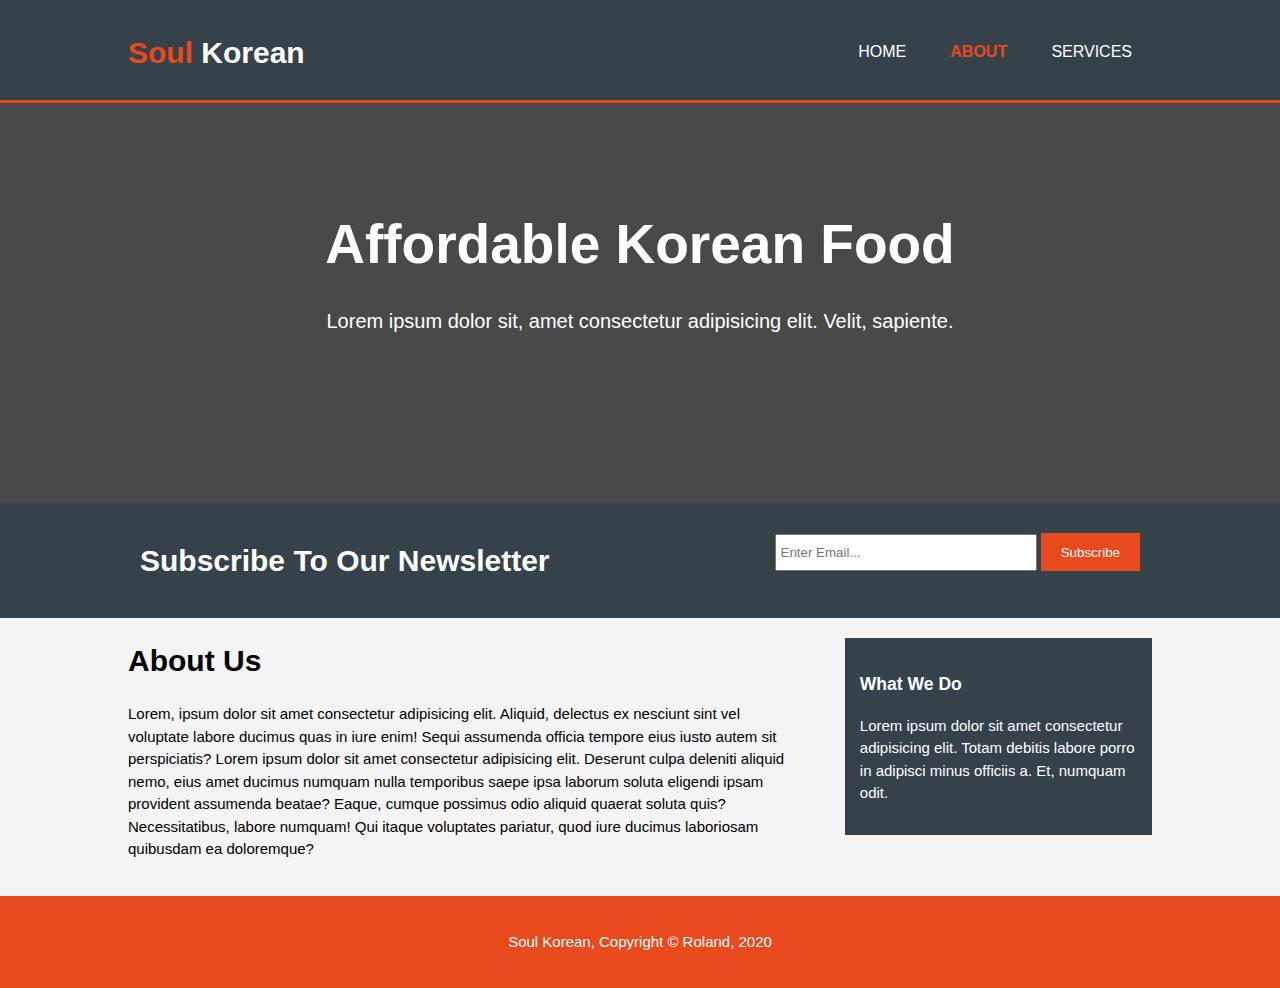
<file: about.html>
<!DOCTYPE html>
<html lang="en">
<head>
    <meta charset="UTF-8">
    <meta name="viewport" content="width=device-width, initial-scale=1.0">
    <meta name="description" content="Affordable Korean Food">
    <meta name="keywords" content="Restaurant, food, Korean, delicious">
    <meta name="author" content="Roland Arthur">    
    <meta http-equiv="X-UA-Compatible" content="ie=edge">
    <title>Soul Korean | Welcome</title> 
    <link rel="stylesheet" href="css/style.css">

</head>
<body>
    <header>
        <div class="container">
            <div id="branding">
                <h1><span class="highlight">Soul</span> Korean</h1>
            </div>
            <nav>
                <ul>
                    <li ><a href="index.html">Home</a></li>
                    <li class="current"><a href="about.html">About</a></li>
                    <li><a href="services.html">Services</a></li>

                </ul>
            </nav>
        </div>
    </header>

    <section id="showcase">
        <div class="container">
            <h1>Affordable Korean Food</h1>
            <p>Lorem ipsum dolor sit, amet consectetur adipisicing elit. Velit, sapiente.</p>
        </div>
    </section>

    <section id="newsletter">
        <div class="container">
            <h1>Subscribe To Our Newsletter</h1>
            <form>
                <input type="email" placeholder="Enter Email..."> 
                <button type="submit" class="button_1">Subscribe</button>
            </form>
        </div>
    </section>

    <section id="main">
        <div class="container">
            <article id="main-col">
                <h1 class="page-title">About Us</h1>
                <p>Lorem, ipsum dolor sit amet consectetur adipisicing elit. Aliquid, delectus ex nesciunt sint vel voluptate labore ducimus quas in iure enim! Sequi assumenda officia tempore eius iusto autem sit perspiciatis? Lorem ipsum dolor sit amet consectetur adipisicing elit. Deserunt culpa deleniti aliquid nemo, eius amet ducimus numquam nulla temporibus saepe ipsa laborum soluta eligendi ipsam provident assumenda beatae? Eaque, cumque possimus odio aliquid quaerat soluta quis? Necessitatibus, labore numquam! Qui itaque voluptates pariatur, quod iure ducimus laboriosam quibusdam ea doloremque?</p>
            </article>
            <aside id="sidebar">
                <div class="dark">
                    <h3>What We Do</h3>
                    <p>Lorem ipsum dolor sit amet consectetur adipisicing elit. Totam debitis labore porro in adipisci minus officiis a. Et, numquam odit.</p>
                </div>
            </aside>
        </div>
    </section>

    <footer>
        <p>Soul Korean, Copyright &copy; Roland, 2020</p>
    </footer>
    
</body>
</html>
</file>
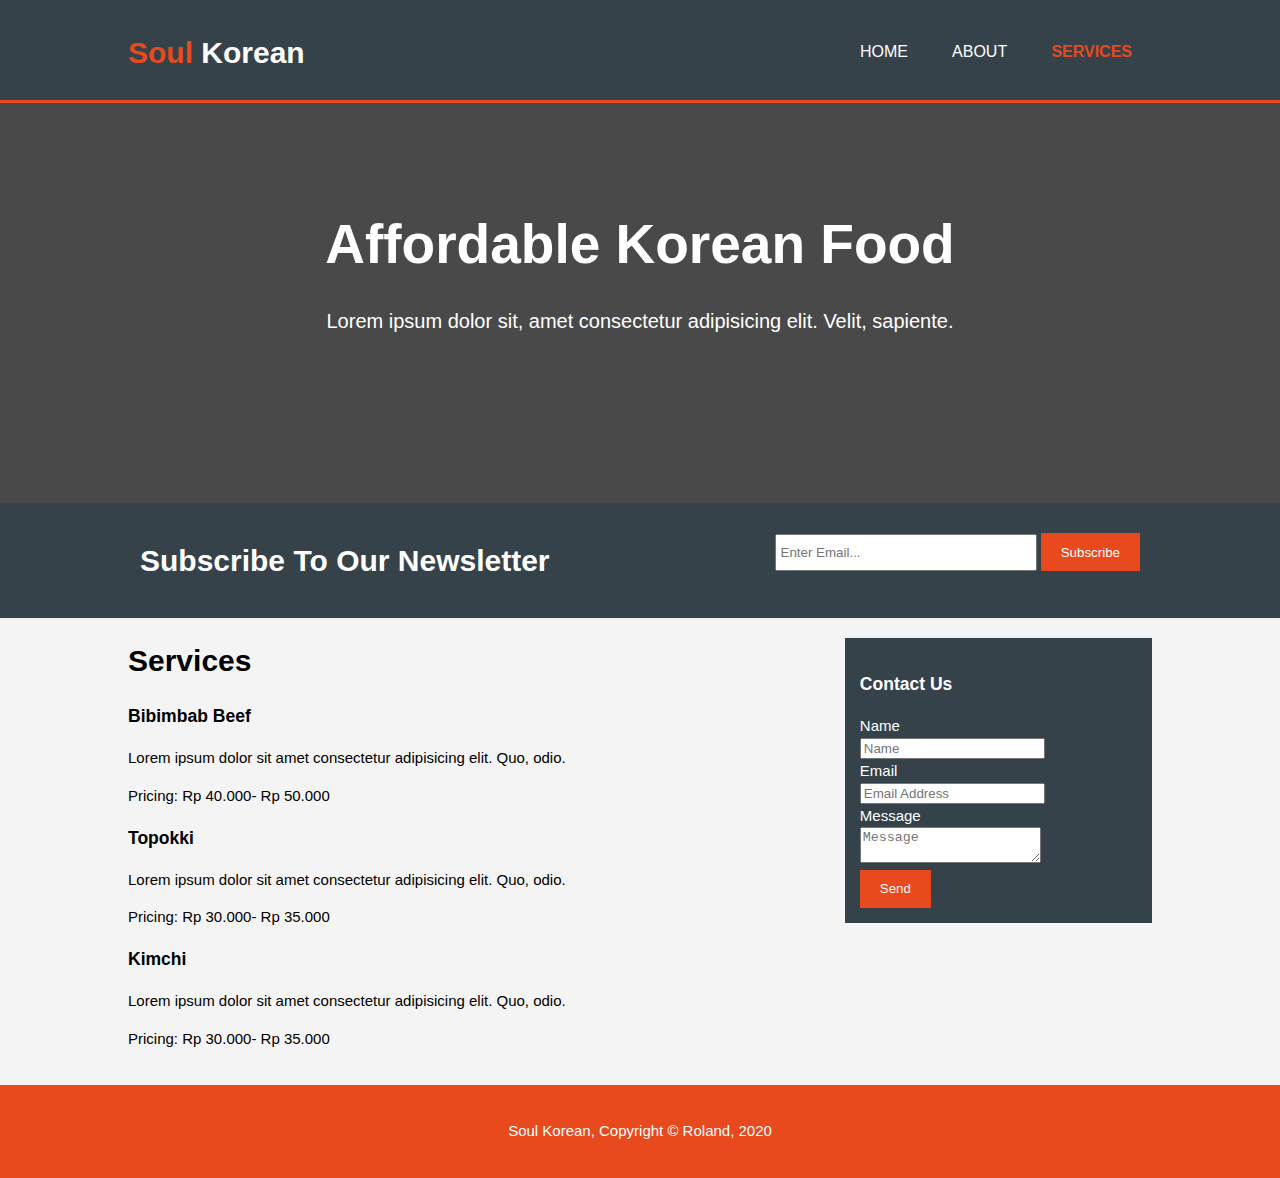
<file: services.html>
<!DOCTYPE html>
<html lang="en">
<head>
    <meta charset="UTF-8">
    <meta name="viewport" content="width=device-width, initial-scale=1.0">
    <meta name="description" content="Affordable Korean Food">
    <meta name="keywords" content="Restaurant, food, Korean, delicious">
    <meta name="author" content="Roland Arthur">    
    <meta http-equiv="X-UA-Compatible" content="ie=edge">
    <title>Soul Korean | Welcome</title> 
    <link rel="stylesheet" href="css/style.css">

</head>
<body>
    <header>
        <div class="container">
            <div id="branding">
                <h1><span class="highlight">Soul</span> Korean</h1>
            </div>
            <nav>
                <ul>
                    <li ><a href="index.html">Home</a></li>
                    <li ><a href="about.html">About</a></li>
                    <li class="current"><a href="services.html">Services</a></li>

                </ul>
            </nav>
        </div>
    </header>

    <section id="showcase">
        <div class="container">
            <h1>Affordable Korean Food</h1>
            <p>Lorem ipsum dolor sit, amet consectetur adipisicing elit. Velit, sapiente.</p>
        </div>
    </section>

    <section id="newsletter">
        <div class="container">
            <h1>Subscribe To Our Newsletter</h1>
            <form>
                <input type="email" placeholder="Enter Email..."> 
                <button type="submit" class="button_1">Subscribe</button>
            </form>
        </div>
    </section>

    <section id="main">
        <div class="container">
            <article id="main-col">
                <h1 class="page-title">Services</h1>
                <ul id="services">
                    <li>
                        <h3>Bibimbab Beef</h3>
                        <p>Lorem ipsum dolor sit amet consectetur adipisicing elit. Quo, odio.</p>
                        <p>Pricing: Rp 40.000- Rp 50.000</p>
                    </li>
                    <li>
                        <h3>Topokki</h3>
                        <p>Lorem ipsum dolor sit amet consectetur adipisicing elit. Quo, odio.</p>
                        <p>Pricing: Rp 30.000- Rp 35.000</p>
                    </li>
                    <li>
                        <h3>Kimchi</h3>
                        <p>Lorem ipsum dolor sit amet consectetur adipisicing elit. Quo, odio.</p>
                        <p>Pricing: Rp 30.000- Rp 35.000</p>
                    </li>
                </ul>
            </article>
            <aside id="sidebar">
                <div class="dark">
                    
                    <h3>Contact Us</h3>
                    <form class="quote">
                        <div>
                            <label>Name</label><br>
                            <input type="text" placeholder="Name">
                        </div>
                        <div>
                            <label>Email</label><br>
                            <input type="text" placeholder="Email Address">
                        </div>
                        <div>
                            <label>Message</label><br>
                            <textarea placeholder="Message"></textarea>
                        </div>
                        <button class="button_1" type="submit">Send</button>
                    </form>
                </div>
            </aside>
        </div>
    </section>

    <footer>
        <p>Soul Korean, Copyright &copy; Roland, 2020</p>
    </footer>
    
</body>
</html>
</file>
<file: css/style.css>
body {
    font: 15px/1.5 Arial, Halvetica,sans-serif;
    padding: 0;
    margin: 0;
    background-color: #f4f4f4;
}

/* Global */
.container {
    width: 80%;
    margin: auto;
    overflow: hidden;
}

ul{
    margin:0;
    padding:0;
}

.button_1{
    height: 38px;
    background:#e8491d;
    border: 0;
    padding-left: 20px;
    padding-right: 20px;
    color: #ffffff;
}

.dark{
    padding: 15px;
    background: #35424a;
    color: #ffffff;
    margin: 10px 0;
}

/* Header **/
header {
    background: #35424a;
    color: #ffffff;
    padding-top: 30px;
    min-height: 70px;
    border-bottom:#e8491d 3px solid;
}

header a{
    color: #ffffff;
    text-decoration: none;
    text-transform: uppercase;
    font-size: 16px;
}

header ul {
    margin: 0;
    padding: 0;
}

 header li {
     display: inline;
     padding: 0 20px 0 20px;
 }   

 header #branding {
     float: left;
 }

 header #branding h1 {
     margin: 0;
 }

 header nav {
     float: right;
     margin-top: 10px;
 }

 header .highlight, header .current a {
     color: #e8491d;
     font-weight: bold;
 }

 header a:hover{
     color: #cccccc;
     font-weight: bold;
 }

 /* showcase */
 #showcase{
     min-height: 400px;
     background: linear-gradient(
         rgba(0,0,0, 0.7),
         rgba(0,0,0, 0.7)
     ), url('https://images.unsplash.com/photo-1532347231146-80afc9e3df2b?ixlib=rb-1.2.1&ixid=eyJhcHBfaWQiOjEyMDd9&auto=format&fit=crop&w=632&q=80') no-repeat 
     center;
     background-size: cover;
     text-align: center;
     color: #ffffff;
 }

 #showcase h1{
     margin-top: 100px;
     font-size: 55px;
     margin-bottom: 10px;
 }

 #showcase p{
     font-size: 20px;
 }

 #newsletter{
     padding: 15px;
     color: #ffffff;
     background: #35424a;
 }

 #newsletter h1{
     float: left;
 }

 #newsletter form{
     float: right;
     margin-top:15px ;
 }

 #newsletter input[type="email"]{
     padding: 4px;
     height: 25px;
     width: 250px;
 }

 /* boxes */
 #boxes{
     margin-top: 20px;
 }

 #boxes .box{
     float: left;
     text-align: center;
     width: 30%;
     padding: 10px;
 }

 .box img{
     width: 350px;
 }

aside#sidebar{
    float: right;
    width: 30%;
    margin-top: 10px;
}

article#main-col{
    float: left;
    width: 65%;
}

 footer{
     padding: 20px;
     margin-top: 20px;
     color: #ffffff;
     background-color: #e8491d;
     text-align: center;
 }
</file>
